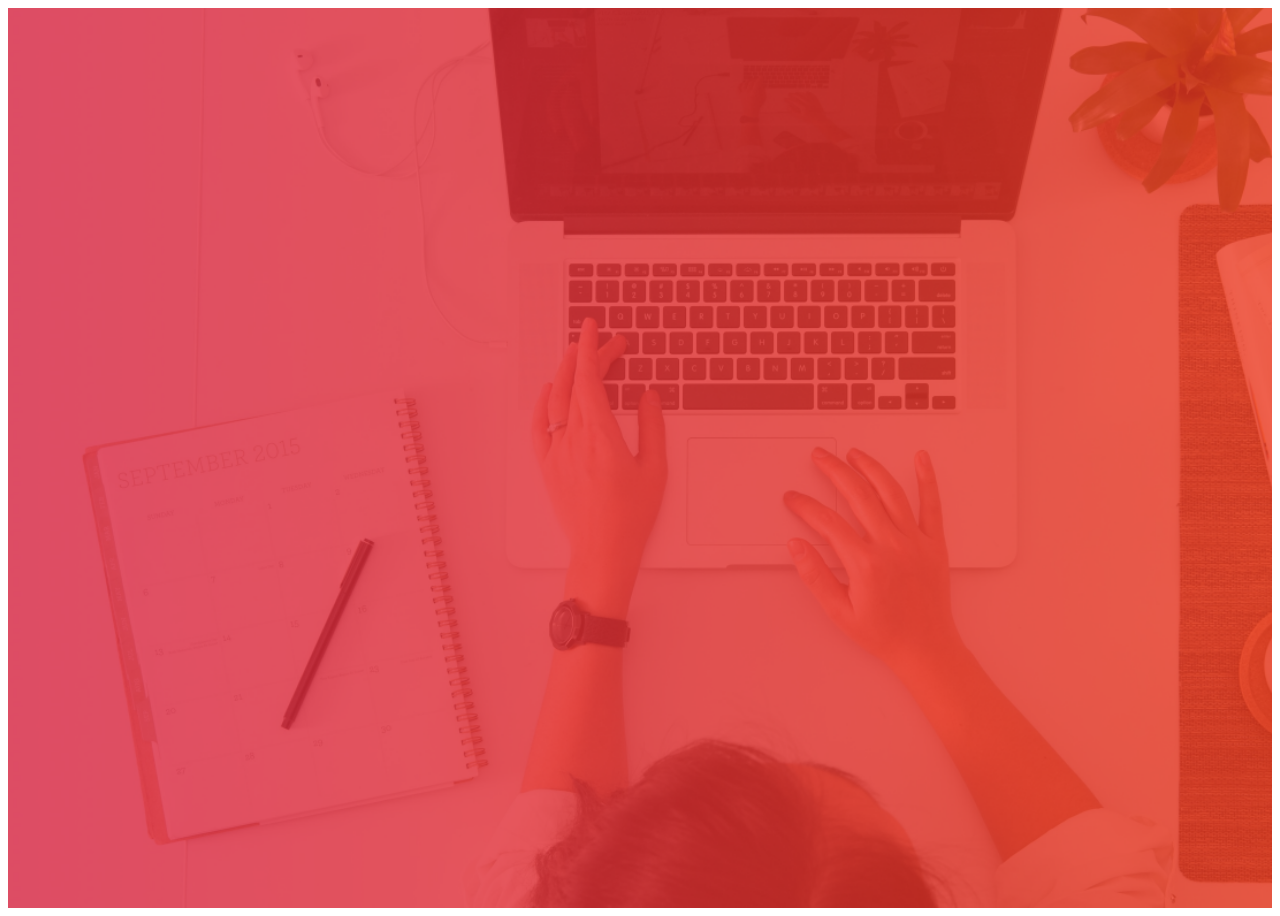
<file: HW_3_Almatov_Nursultan-14.1F/index.html>
<!DOCTYPE html>
<html lang="en">
    <head>
        <meta charset="UTF-8">
        <title>Title</title>
        <link rel="stylesheet" href="css/style.css">
    </head>
    <body>
        <div class="block"></div>
    </body>
</html>
</file>
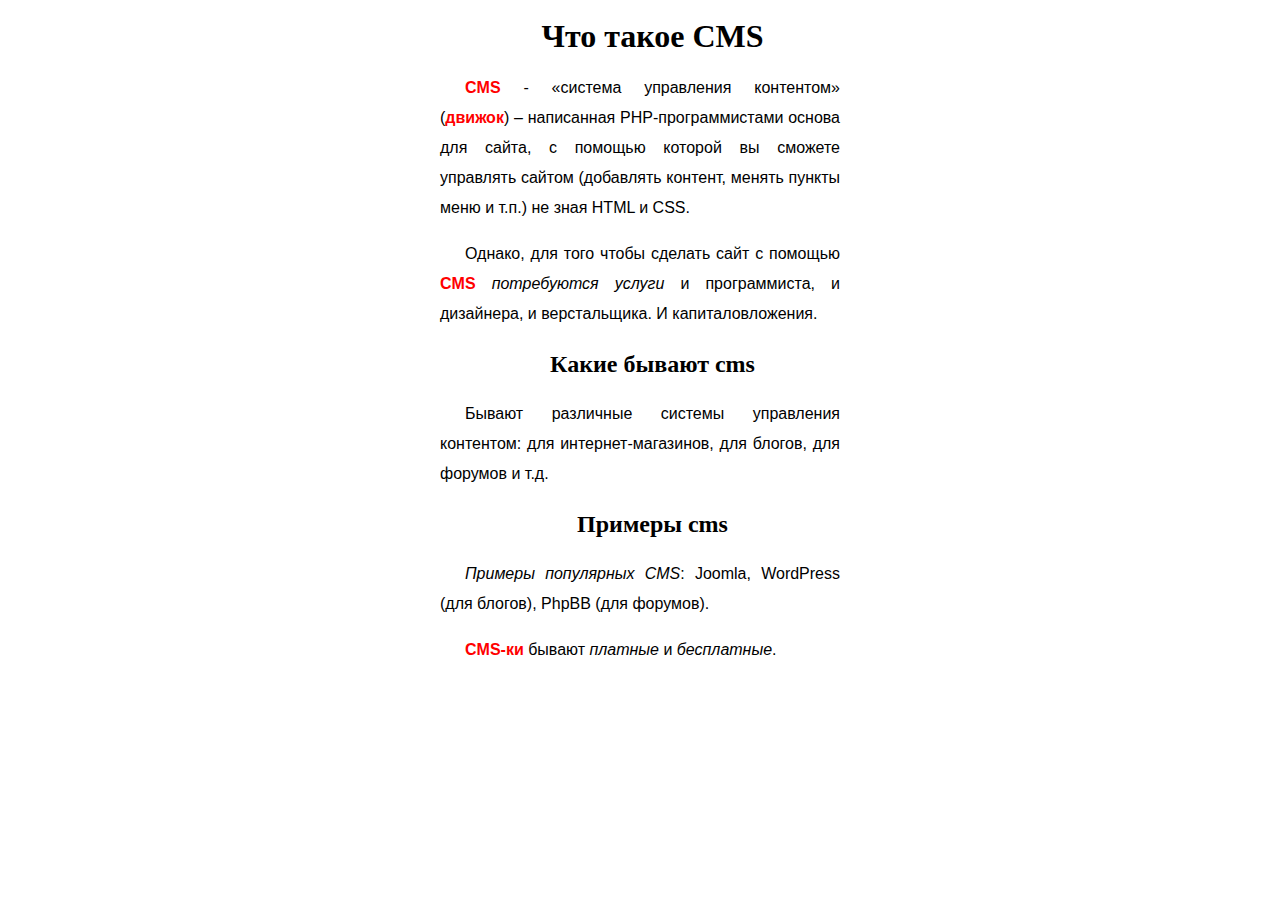
<file: HW_2_Almatov_Nursultan-14.1F/lesson_2.html>
<!doctype html>
<html lang="en">
	<head>
		<meta charset="UTF-8">
		<title>Document</title>
		<link rel="stylesheet" href="dz.css">
	</head>
	<body>
		<h1>Что такое CMS</h1>
		<p>
			<b>CMS</b> - «система управления контентом» (<b>движок</b>) – написанная
			PHP-программистами основа для сайта, с помощью
			которой вы сможете управлять сайтом (добавлять контент,
			менять пункты меню и т.п.) не зная HTML и CSS.
		</p>
		<p>
			Однако, для того чтобы сделать сайт с помощью <b>CMS</b>
			<i>потребуются услуги</i> и программиста, и дизайнера, и верстальщика.
			И капиталовложения.
		</p>
		<h2>Какие бывают cms</h2>
		<p>
			Бывают различные системы управления контентом:
			для интернет-магазинов, для блогов, для форумов и т.д.
		</p>
		<h2>Примеры cms</h2>
		<p>
			<i>Примеры популярных CMS</i>: Joomla, WordPress (для блогов), PhpBB (для форумов).
		</p>
		<p>
			<b>CMS-ки</b> бывают <i>платные</i> и <i>бесплатные</i>.
		</p>
	</body>
</html>
</file>
<file: HW_3_Almatov_Nursultan-14.1F/css/style.css>
.block {
    background: url(img/Bg.png) no-repeat center center;
    background-size: cover;
    height: 100vh;
}
</file>
<file: HW_2_Almatov_Nursultan-14.1F/dz.css>
.coloring {
    color: blue;
}
b {
    color: red;
}
p {
    text-align: justify;
    font-family: Arial;
}
body {
    text-align: center;
    line-height: 30px;
    text-indent: 25px;
    width: 400px;
    margin-left: auto;
    margin-right: auto;
}
</file>
